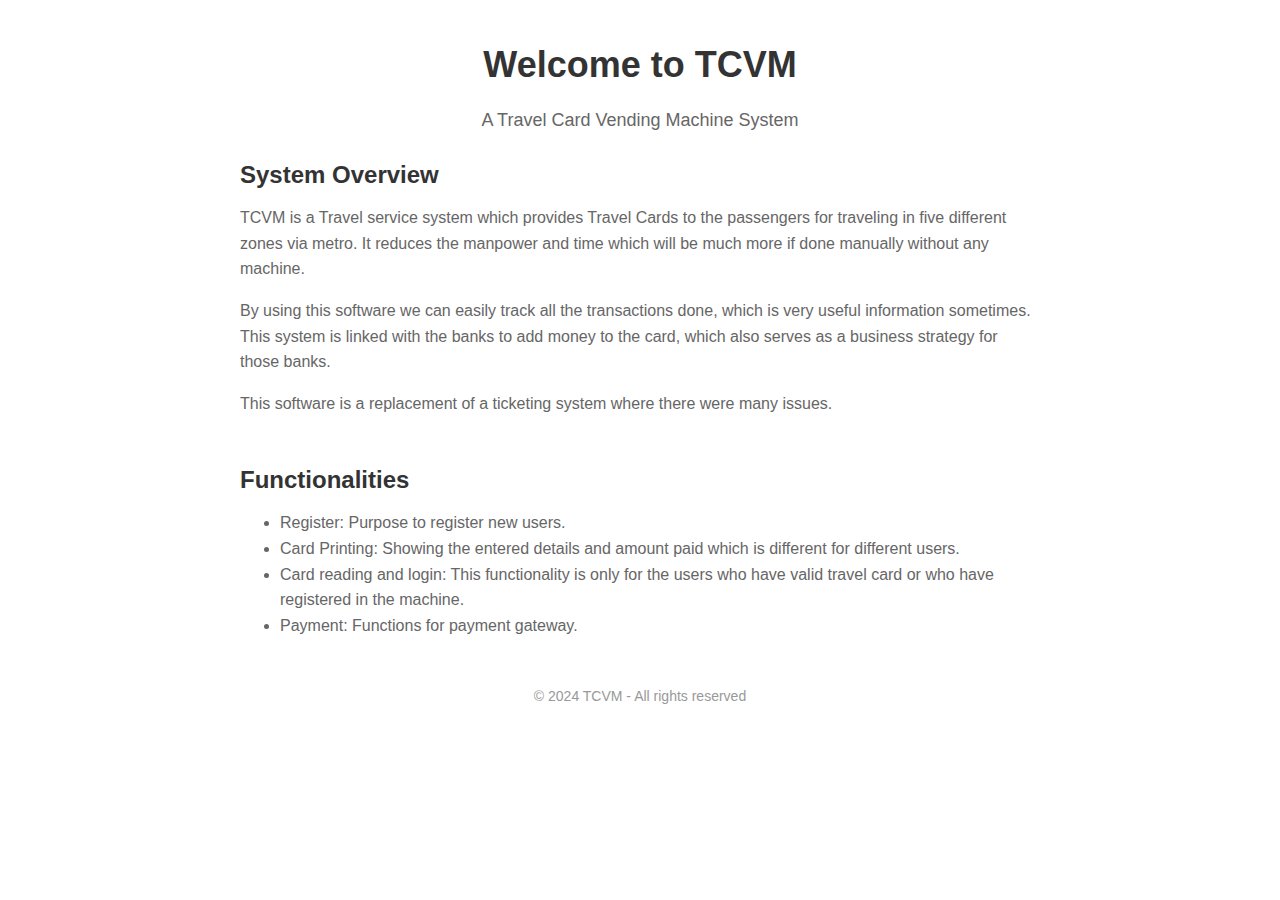
<file: learn/templates/home.html>
<!DOCTYPE html>
<html lang="en">
<head>
    <meta charset="UTF-8">
    <meta name="viewport" content="width=device-width, initial-scale=1.0">
    <title>TCVM - Travel Card Vending Machine System</title>
    <style>
        body, html {
    margin: 0;
    padding: 0;
    font-family: Arial, sans-serif;
}

.container {
    max-width: 800px;
    margin: 0 auto;
    padding: 20px;
}

header {
    text-align: center;
    margin-bottom: 30px;
    animation: fadeIn 1s ease-in-out;
}

header h1 {
    font-size: 36px;
    color: #333;
}

header p {
    font-size: 18px;
    color: #666;
}

main {
    animation: slideUp 1s ease-in-out;
}

.overview, .functionalities {
    margin-bottom: 50px;
}

.overview h2, .functionalities h2 {
    font-size: 24px;
    color: #333;
    margin-bottom: 10px;
}

.overview p, .functionalities li {
    font-size: 16px;
    color: #666;
    line-height: 1.6;
}

footer {
    text-align: center;
    margin-top: 50px;
    animation: fadeIn 1s ease-in-out;
}

footer p {
    font-size: 14px;
    color: #999;
}

/* Animations */
@keyframes fadeIn {
    from {
        opacity: 0;
    }
    to {
        opacity: 1;
    }
}

@keyframes slideUp {
    from {
        transform: translateY(50px);
        opacity: 0;
    }
    to {
        transform: translateY(0);
        opacity: 1;
    }
}

    </style>
</head>
<body>
    <div class="container">
        <header>
            <h1>Welcome to TCVM</h1>
            <p>A Travel Card Vending Machine System</p>
        </header>
        <main>
            <section class="overview">
                <h2>System Overview</h2>
                <p>TCVM is a Travel service system which provides Travel Cards to the passengers for traveling in five different zones via metro. It reduces the manpower and time which will be much more if done manually without any machine.</p>
                <p>By using this software we can easily track all the transactions done, which is very useful information sometimes. This system is linked with the banks to add money to the card, which also serves as a business strategy for those banks.</p>
                <p>This software is a replacement of a ticketing system where there were many issues.</p>
            </section>
            <section class="functionalities">
                <h2>Functionalities</h2>
                <ul>
                    <li>Register: Purpose to register new users.</li>
                    <li>Card Printing: Showing the entered details and amount paid which is different for different users.</li>
                    <li>Card reading and login: This functionality is only for the users who have valid travel card or who have registered in the machine.</li>
                    <li>Payment: Functions for payment gateway.</li>
                </ul>
            </section>
        </main>
        <footer>
            <p>&copy; 2024 TCVM - All rights reserved</p>
        </footer>
    </div>
</body>
</html>
</file>
